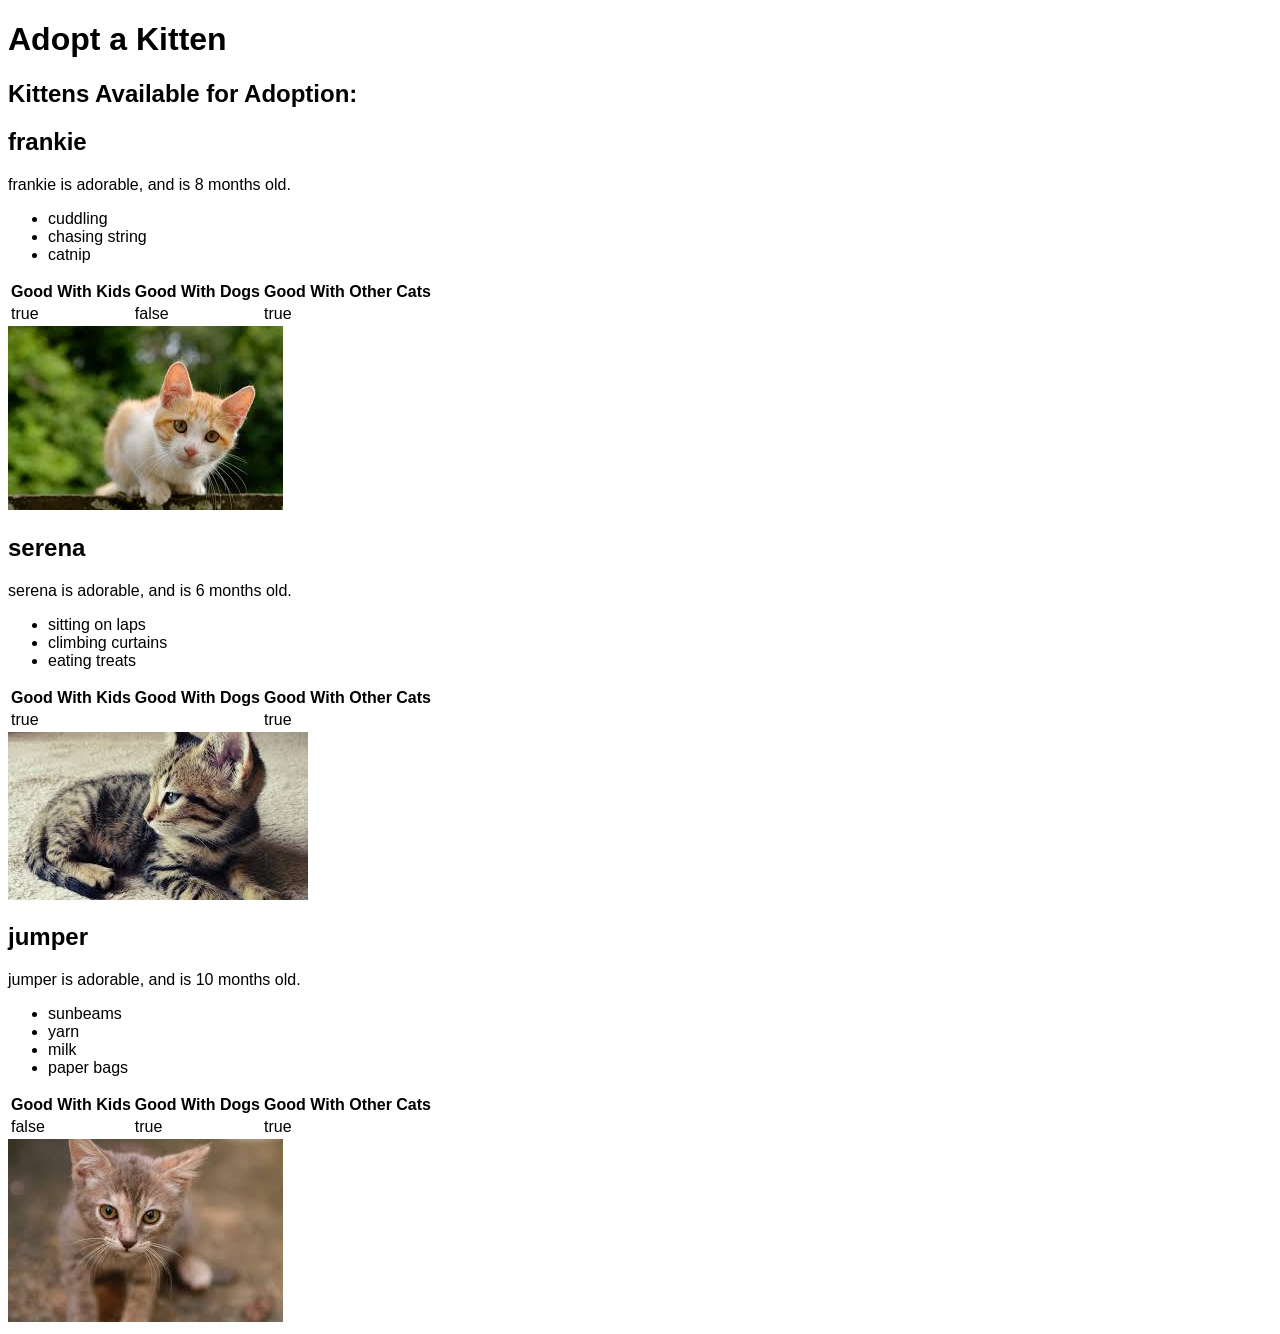
<file: class-07-oop-constructors-tables/demo/index.html>
<!DOCTYPE html>
<html>
  <head>
    <title>Adopt a Kitten</title>
    <link href="css/style.css" type="text/css" rel="stylesheet"/>
  </head>
  <body>
    <header>
      <h1>Adopt a Kitten</h1>
    </header>
    <main>
      <h2>Kittens Available for Adoption:</h2>
      <div id="kittenProfiles">
        <!-- generate this from js: -->
        <!-- <article>
          <h2></h2>
          <p></p>
          <ul>
            <li></li>
          </ul>
          <table>
            <tr>
              <th>
                Kids
              </th>
              <th>
                Dogs
              </th>
              <th>
                Other Cats
              </th>
            </tr>
            <tr>
              <td>
                true
              </td>
              <td>
                false
              </td>
              <td>
                true
              </td>
            </tr>
          </table>
          <img>
        </article> -->
      </div>
    </main>
    <footer>
    </footer>
    <script src="js/app.js"></script>
  </body>
</html>
</file>
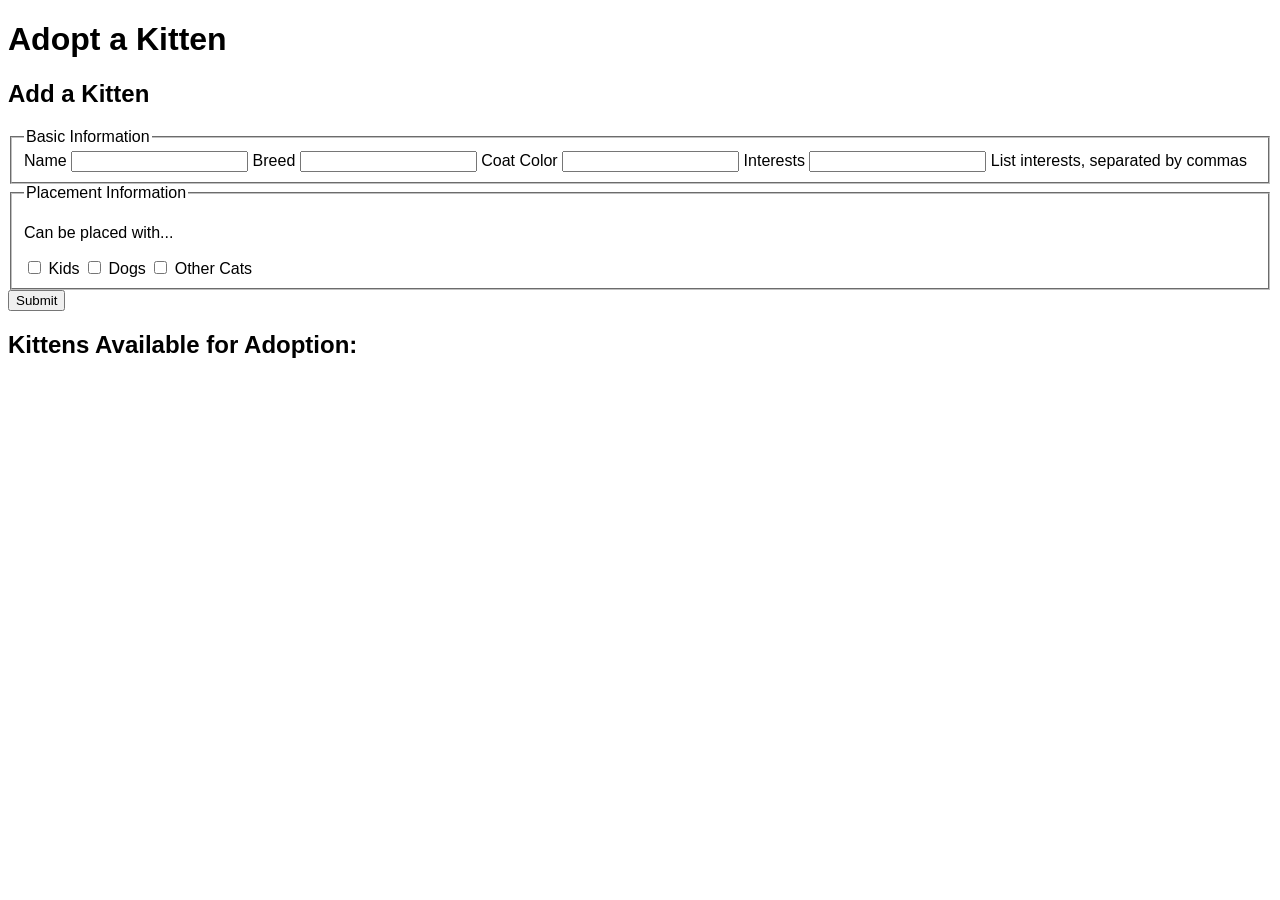
<file: class-08-forms-events/demo/index.html>
<!DOCTYPE html>
<html>
  <head>
    <title>Adopt a Kitten</title>
    <link href="css/style.css" type="text/css" rel="stylesheet"/>
  </head>
  <body>
    <header>
      <h1>Adopt a Kitten</h1>
    </header>
    <main>
      <h2>Add a Kitten</h2>
      <!-- name
      breed
      coatColor
      interests

      isGoodWithKids
      isGoodWithDogs
      isGoodWithOtherCats -->
      <form id="addKittenForm">
        <fieldset>
          <legend>Basic Information</legend>
          <label>Name</label>
          <input name="name" type="text"/>
          <label>Breed</label>
          <input name="breed" type="text" />
          <label>Coat Color</label>
          <input name="coatColor" type="text" />
          <label>Interests</label>
          <input name="interests" type="text" />
          <span>List interests, separated by commas</span>
        </fieldset>
        <fieldset>
          <legend>Placement Information</legend>
          <p>Can be placed with...</p>
          <label>
            <input name="isGoodWithKids" type="checkbox" />
            Kids
          </label>
          <label>
            <input name="isGoodWithDogs" type="checkbox" />
            Dogs
          </label>
          <label>
            <input name="isGoodWithOtherCats" type="checkbox" />
            Other Cats
          </label>
        </fieldset>
        <button type="submit">Submit</button>
      </form>
      <h2>Kittens Available for Adoption:</h2>
      <div id="kittenProfiles">
        <!-- generate this from js: -->
      </div>
    </main>
    <footer>
    </footer>
    <script src="js/app.js"></script>
  </body>
</html>
</file>
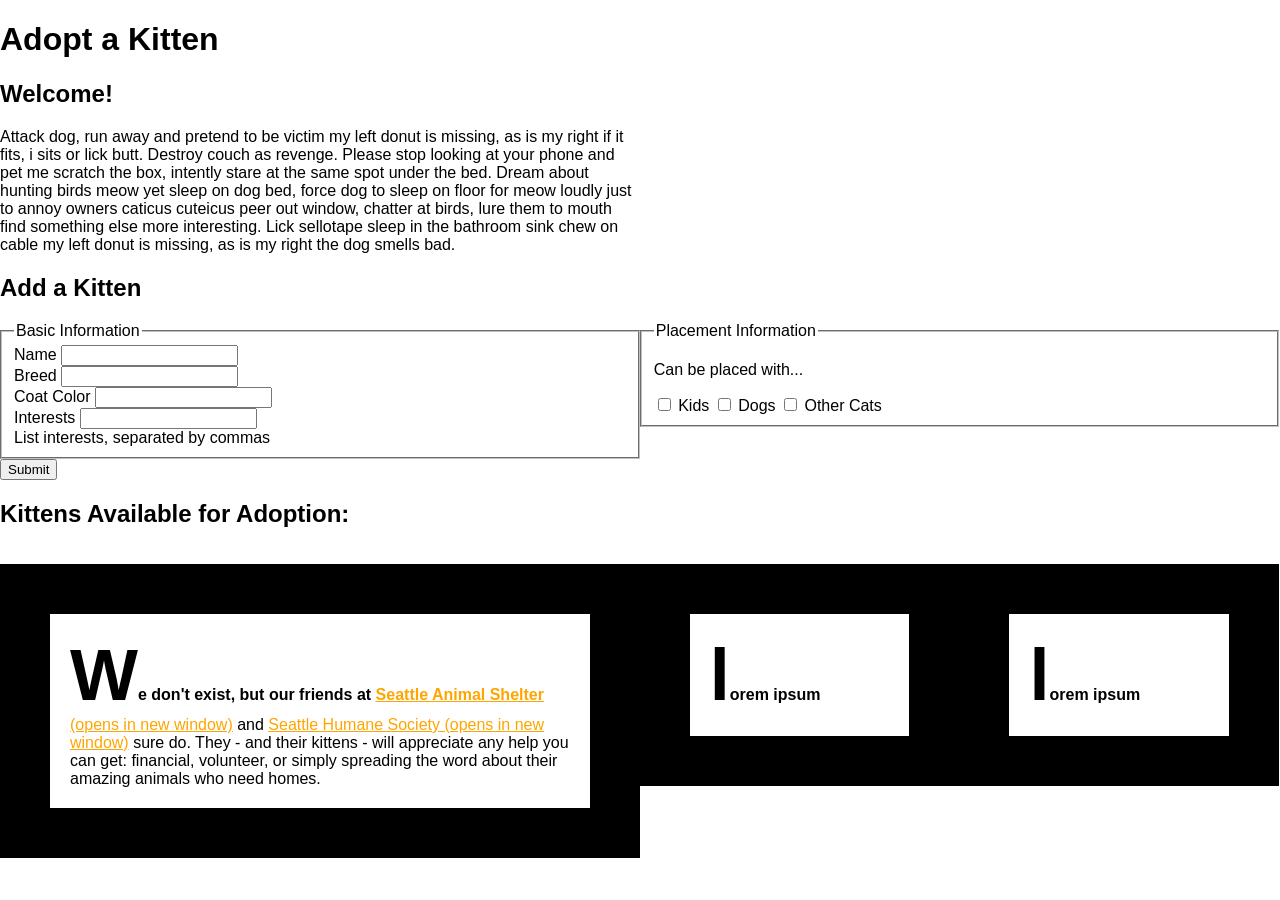
<file: class-09-css_wireframe_part_1/demo/index.html>
<!DOCTYPE html>
<html>
  <head>
    <title>Adopt a Kitten</title>
    <link href="css/style.css" type="text/css" rel="stylesheet"/>
  </head>
  <body>
    <header>
      <h1>Adopt a Kitten</h1>
    </header>
    <main>
      <h2>Welcome!</h2>
      <p>
        Attack dog, run away and pretend to be victim my left donut is missing, as is my right if it fits, i sits or lick butt. Destroy couch as revenge. Please stop looking at your phone and pet me scratch the box, intently stare at the same spot under the bed. Dream about hunting birds meow yet sleep on dog bed, force dog to sleep on floor for meow loudly just to annoy owners caticus cuteicus peer out window, chatter at birds, lure them to mouth find something else more interesting. Lick sellotape sleep in the bathroom sink chew on cable my left donut is missing, as is my right the dog smells bad.
      </p>
      <h2>Add a Kitten</h2>
      <form id="addKittenForm">
        <div class="row">
          <fieldset class="column col-6">
            <legend>Basic Information</legend>
            <label>
              Name
              <input name="name" type="text"/>
            </label>
            <label>Breed
            <input name="breed" type="text" />
            </label>
            <label>Coat Color
            <input name="coatColor" type="text" />
            </label>
            <label>Interests
            <input name="interests" type="text" />
            </label>
            <span>List interests, separated by commas</span>
          </fieldset>
          <fieldset class="column col-6">
            <legend>Placement Information</legend>
            <p>Can be placed with...</p>
            <label>
              <input name="isGoodWithKids" type="checkbox" />
              Kids
            </label>
            <label>
              <input name="isGoodWithDogs" type="checkbox" />
              Dogs
            </label>
            <label>
              <input name="isGoodWithOtherCats" type="checkbox" />
              Other Cats
            </label>
          </fieldset>
        <div class="row">
          <div class="column col-12">
            <button type="submit">Submit</button>
          </div>
        </div>
      </form>
      <h2>Kittens Available for Adoption:</h2>
      <div id="kittenProfiles">
        <!-- generate this from js: -->
      </div>
    </main>
    <footer class="row">
      <p class="column col-6">
        We don't exist, but our friends at <a href="http://www.seattle.gov/animalshelter" target="_blank">Seattle Animal Shelter</a> and <a href="http://www.seattlehumane.org/" target="_blank">Seattle Humane Society</a> sure do. They - and their kittens - will appreciate any help you can get: financial, volunteer, or simply spreading the word about their amazing animals who need homes.
      </p>
      <p class="column col-3">lorem ipsum</p>
      <p class="column col-3">lorem ipsum</p>
    </footer>
    <script src="js/app.js"></script>
  </body>
</html>
</file>
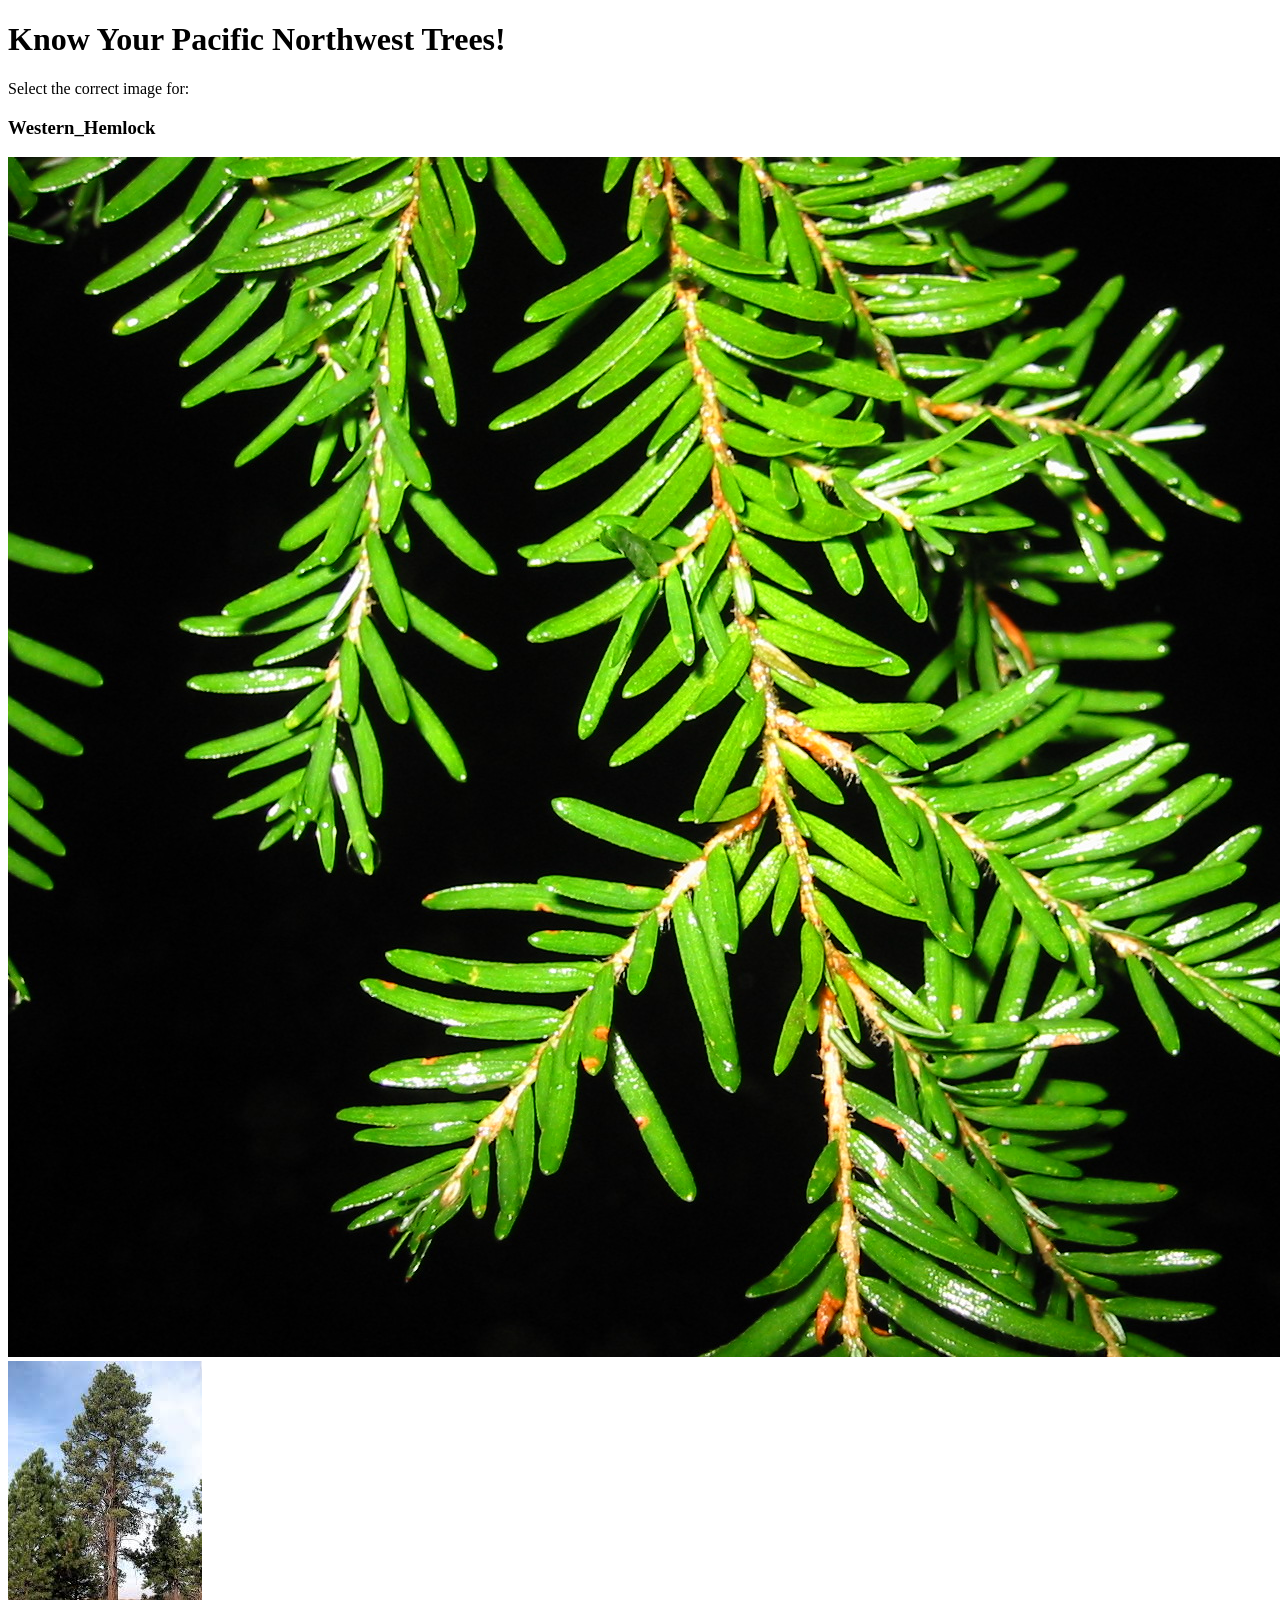
<file: class-11-av-practical-clicktracker/demo/index.html>
<!DOCTYPE html>
<html>
  <head>
    <title>Know Your Pacific Northwest Trees!</title>
  </head>
  <body>
    <header>
      <h1>Know Your Pacific Northwest Trees!</h1>
    </header>
    <main>
      <section>
        <p>Select the correct image for:</p>
        <div id="treeName"></div>
      </section>
      <section id="treeImages">
      </section>
      <section id="response">
      </section>
    </main>
    <script src="js/app.js"></script>
  </body>
</html>
</file>
<file: class-07-oop-constructors-tables/demo/css/style.css>
* {
  font-family: Arial, sans-serif;
}
</file>
<file: class-08-forms-events/demo/css/style.css>
* {
  font-family: Arial, sans-serif;
}
</file>
<file: class-09-css_wireframe_part_1/demo/css/style.css>
* {
  font-family: Arial, sans-serif;
}

body {
  margin: 0;
}
/*box-sizing*/
/*Right now, if we set the width of an element, it will only set width of the content; the padding and border widths will be added to the content width. That doesn't play well with grids. we can change the behavior of boxes so width includes the padding and margin.*/
footer p {
  box-sizing: border-box;
  width: 200px;
  padding: 20px;
  border: 50px solid black;
}

/*pseudo-selectors*/
/*pseudo-selectors don't select actual elements. Instead, they select certain parts of elements, or elements when they're in a certain state. There are two types of pseudo-selectors: pseudo-elements, and pseudo-classes.*/

/*- pseudo-classes: */
/*Pseudo-classes select an element only when it's in a certain state: perhaps it's a link that's being hovered over, or the first li in a list.*/

a {
  color: orange;
}

a:hover {
  color: green;
}

a::after {
  content: " (opens in new window)";
}

input:focus {
  background-color: #f4f699;
  outline-color: orange;
}

/*style odd articles with one background color*/
#kittenProfiles article:nth-of-type(2n+1) {
  background-color: #bbbbbb;
}

/*style even articles with one background color*/
#kittenProfiles article:nth-of-type(3n+2) {
  background-color: #eeeeee;
}

#kittenProfiles article:nth-of-type(3n) {
  background-color: #777777;
}

/*pseudo-elements*/
/*pseudo-elements are keywords that can be added to the end of a selector to select a certain part of an element.*/

footer p::first-line {
  font-weight: bold;
}

footer p::first-letter {
  font-size: 72px;
}

/*the clearfix*/
/*make an element clear it's own children!*/
/*fieldset::after {*/
  /*content: "i don't exist";*/
  /*content: "";
  display: table;
  clear: both;
}*/

/*this is a class that we have to put on the element we want to clear*/
.clearfix {
  clear: both;
}

/*percents for widths*/
main p {
  width: 50%;
}

/*implement our grid*/

.row,
.column {
  box-sizing: border-box;
}

.row::before,
.row::after {
  content: "";
  display: table;
}

.row::after {
  clear:both;
}

.column {
  position: relative;
  float: left;
}

/*one column is 8.33% wide*/

.col-1 {
  width: 8.33%;
}

.col-2 {
  width: 16.66%;
}

.col-3 {
  width: 24.98%;
}

.col-4 {
  width: 33.32%
}

.col-5 {
  width: 41.65%
}

.col-6 {
  width: 49.98%
}

.col-7 {
  width: 58.3%
}

.col-8 {
  width: 66.66%
}

.col-9 {
  width: 74.97%
}

.col-10 {
  width: 83.3%
}

.col-11 {
  width: 91.66%
}

.col-12 {
  width: 100%
}

fieldset {
  margin: 0;
}

fieldset:first-child label {
  display: block;
}

/*foo*/
</file>
